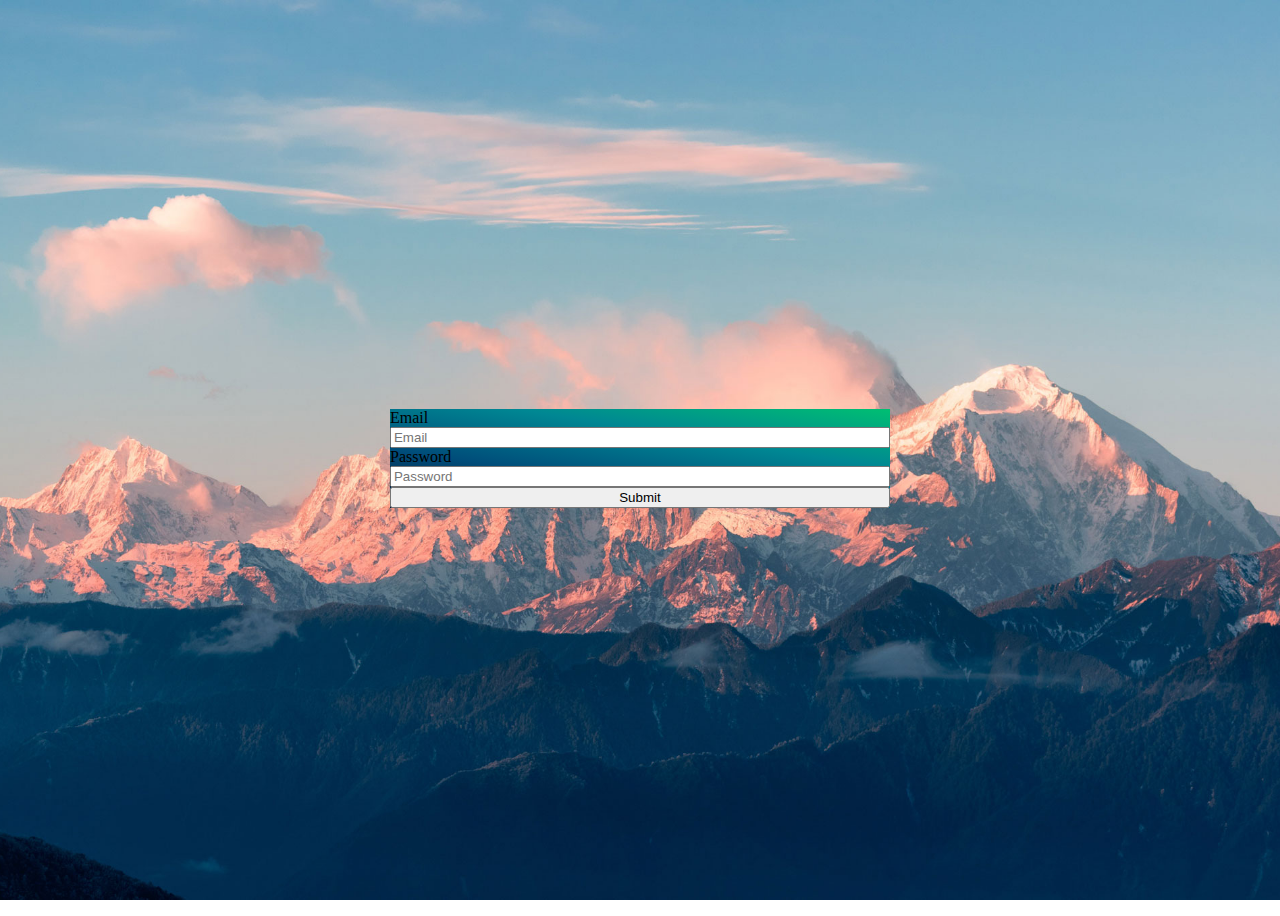
<file: index.html>
<!DOCTYPE html>
<html lang="en">
<head>
    <title>This is for Test</title>
    <link rel="stylesheet" href="./styles/style.css"/>
    <link href="https://cdn.jsdelivr.net/npm/bootstrap@5.2.0/dist/css/bootstrap.min.css" rel="stylesheet" integrity="sha384-gH2yIJqKdNHPEq0n4Mqa/HGKIhSkIHeL5AyhkYV8i59U5AR6csBvApHHNl/vI1Bx" crossorigin="anonymous">
    <link href="https://cdn.jsdelivr.net/npm/bootstrap@5.2.0/dist/js/bootstrap.min.js" rel="stylesheet" integrity="sha384-gH2yIJqKdNHPEq0n4Mqa/HGKIhSkIHeL5AyhkYV8i59U5AR6csBvApHHNl/vI1Bx" crossorigin="anonymous">
    <script src="https://cdn.jsdelivr.net/npm/bootstrap@5.2.0/dist/js/bootstrap.bundle.min.js" integrity="sha384-A3rJD856KowSb7dwlZdYEkO39Gagi7vIsF0jrRAoQmDKKtQBHUuLZ9AsSv4jD4Xa" crossorigin="anonymous"></script>

</head>
<body>
    <div class="body">
        <div class="main-content">
            <div>
                <form method="post" action="">
                    <div class="card">
                        <div class="card-body">
                            <label for="email">Email</label>
                            <input type="email" class="form-control" id="email" aria-describedby="emailHelp" placeholder="Email" >
                        </div>
                        <div class="card-body">
                            <label for="Password">Password</label>
                            <input type="password" class="form-control" id="Password" placeholder="Password">
                        </div>
                        <div class="card-body">
                            <button class="btn btn-primary" type="submit">Submit</button>
                        </div>
                    </div>
                </form>
            </div>
        </div>
    </div>
</body>



</html>
</file>
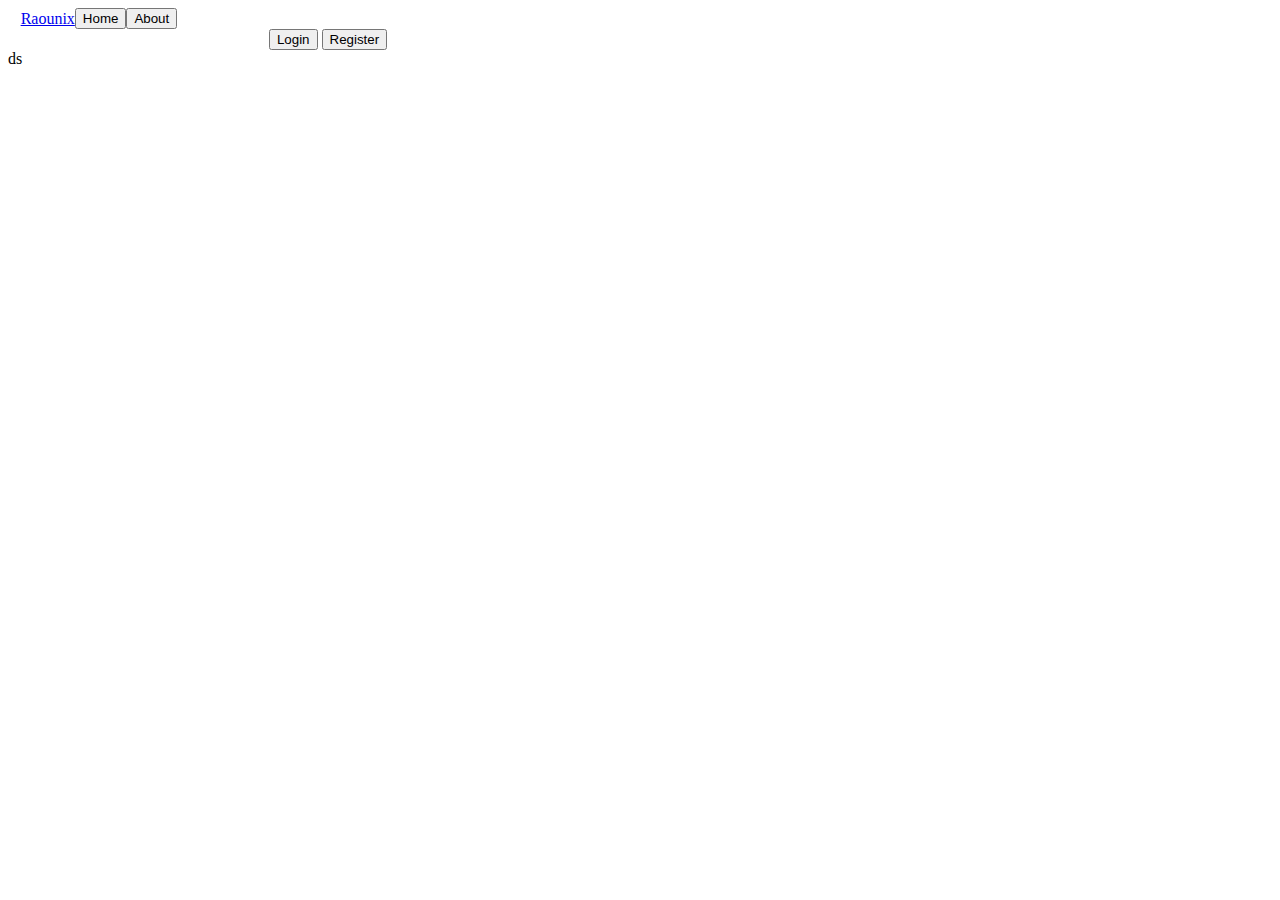
<file: login.html>
<!DOCTYPE html>
<html lang="en">
<head>
    <title>This is for Test</title>
    <link rel="stylesheet" href="./styles/header.css"/>
    <link href="https://cdn.jsdelivr.net/npm/bootstrap@5.2.0/dist/css/bootstrap.min.css" rel="stylesheet" integrity="sha384-gH2yIJqKdNHPEq0n4Mqa/HGKIhSkIHeL5AyhkYV8i59U5AR6csBvApHHNl/vI1Bx" crossorigin="anonymous">

</head>
<body>
    <div class="body">
        <div class="header">
            <nav class="navbar navbar-dark bg-primary">
                <div class="left-buttons">
                    <a class="navbar-brand" href="#">Raounix</a>
                    <button type="button" class="btn btn-primary">Home</button>
                    <button type="button" class="btn btn-primary">About</button>
                </div>

                <div class="right-buttons">
                    <div class="start-right-button">

                    </div>
                    <div class="end-right-button">
                        <button type="button" class="btn btn-primary">Login</button>
                        <button type="button" class="btn btn-primary">Register</button>
        
                    </div>


                </div>

            </nav>
        </div>

        <div class="main-content">

            ds
        </div>


    </div>
</body>
<script src="https://cdn.jsdelivr.net/npm/bootstrap@5.2.0/dist/js/bootstrap.bundle.min.js" integrity="sha384-A3rJD856KowSb7dwlZdYEkO39Gagi7vIsF0jrRAoQmDKKtQBHUuLZ9AsSv4jD4Xa" crossorigin="anonymous"></script>
</html>
</file>
<file: styles/style.css>
body {
  display: flex;
  align-items: center;
  justify-content: center;
  background: url("../assets/image/bg.jpg") no-repeat center center fixed;
  background-size: cover;
}

.body {
  width: 60%;
}

.main-content {
  height: 100vh;
  width: 100%;
  display: flex;
  justify-content: center;
  align-items: center;
}
.main-content form {
  width: 500px;
}
.main-content form .card {
  background-image: linear-gradient(9deg, #051937, #004d7a, #008793, #00bf72);
}
.main-content form .card .card-body {
  display: flex;
  justify-content: center;
  flex-direction: column;
}
.main-content form .card .card-body div {
  margin-top: 1vh;
}/*# sourceMappingURL=style.css.map */
</file>
<file: styles/header.css>
.header nav .right-buttons {
  margin-right: 1%;
  width: 30%;
  display: flex;
  align-items: center;
  justify-content: space-between;
}
.header nav .left-buttons {
  margin-left: 1%;
  width: 30%;
  display: flex;
  align-items: center;
  justify-content: start;
}/*# sourceMappingURL=header.css.map */
</file>
